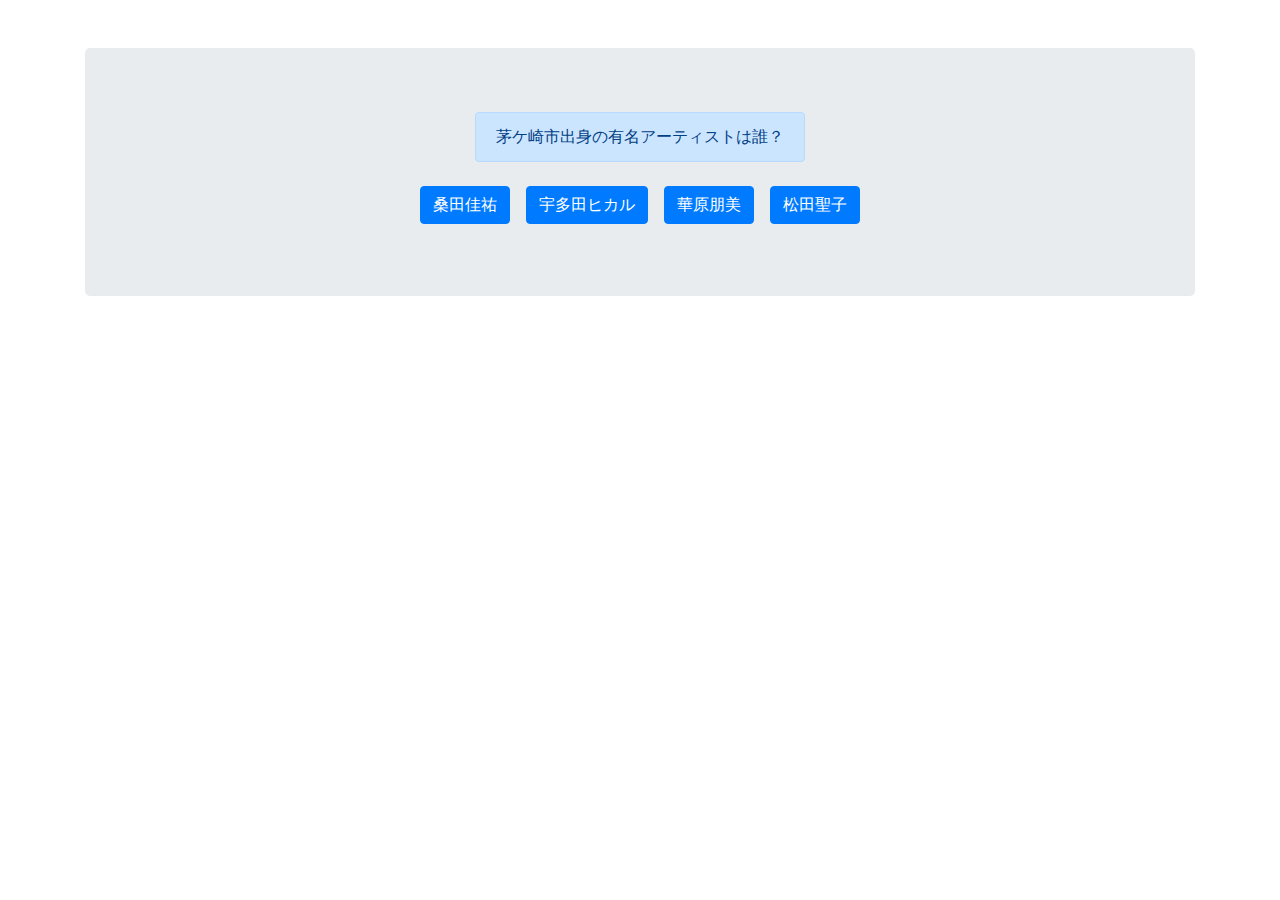
<file: app/index.html>
<!doctype html>
<html class="no-js" lang="">

<head>
  <meta charset="utf-8">
  <title>MY QUIZ</title>
  <meta name="description" content="">
  <meta name="viewport" content="width=device-width, initial-scale=1">
  
  <link rel="manifest" href="site.webmanifest">
  <link rel="apple-touch-icon" href="icon.png">
  <!-- Place favicon.ico in the root directory -->
  
  <link rel="stylesheet" href="https://stackpath.bootstrapcdn.com/bootstrap/4.4.1/css/bootstrap.min.css" integrity="sha384-Vkoo8x4CGsO3+Hhxv8T/Q5PaXtkKtu6ug5TOeNV6gBiFeWPGFN9MuhOf23Q9Ifjh" crossorigin="anonymous">
  
  <meta name="theme-color" content="#fafafa">
</head>

<body>
  
  <div class="container">
    
    <div class="jumbotron mt-5">
      <div class="d-flex justify-content-center">
        <div id="js-question" class="alert alert-primary" role="alert">
          A simple primary alert—check it out!
        </div>
      </div>
      
      <div id="js-items" class="d-flex justify-content-center">
        <div class="m-2">
          <button type="button" id="js-btn-1" class="btn btn-primary">Primary</button>
        </div>
        <div class="m-2">
          <button type="button" id="js-btn-2" class="btn btn-primary">Primary</button>
        </div>
        <div class="m-2">
          <button type="button" id="js-btn-3" class="btn btn-primary">Primary</button>
        </div>
        <div class="m-2">
          <button type="button" id="js-btn-4" class="btn btn-primary">Primary</button>
        </div>
      </div>
    </div>
  </div>
  
  <script src="app.js"></script>
</body>

</html>
</file>
